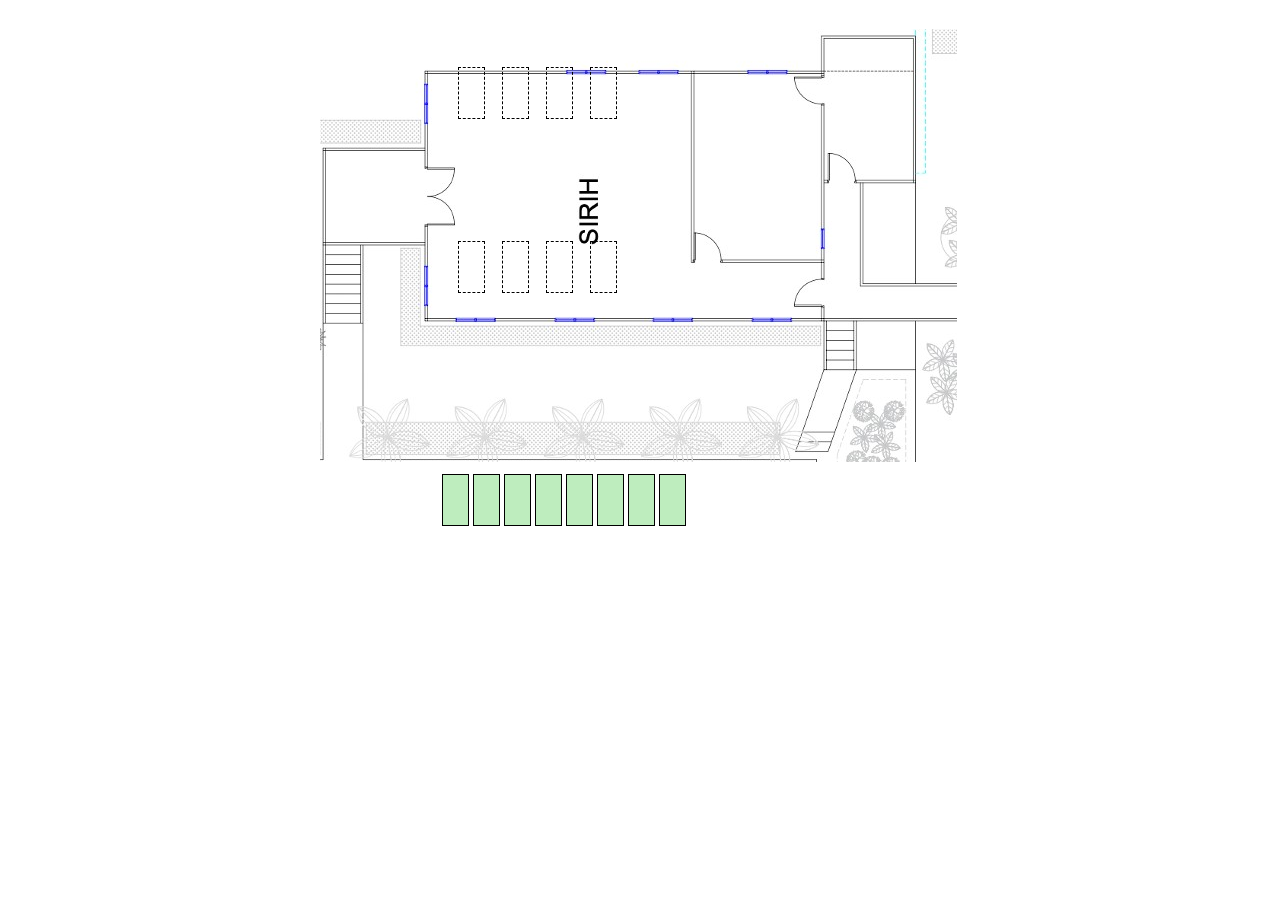
<file: index.html>
<!DOCTYPE html>
<html lang="en">
    <head>
        <meta charset="utf-8" />
        <meta http-equiv="X-UA-Compatible" content="IE=edge" />
        <meta name="viewport" content="width=device-width, initial-scale=1.0">
        <title>Layout Sireh</title>
        <link href="https://cdn.jsdelivr.net/npm/bootstrap@5.0.2/dist/css/bootstrap.min.css" rel="stylesheet" integrity="sha384-EVSTQN3/azprG1Anm3QDgpJLIm9Nao0Yz1ztcQTwFspd3yD65VohhpuuCOmLASjC" crossorigin="anonymous">
        <script src="https://cdn.jsdelivr.net/npm/bootstrap@5.0.2/dist/js/bootstrap.bundle.min.js" integrity="sha384-MrcW6ZMFYlzcLA8Nl+NtUVF0sA7MsXsP1UyJoMp4YLEuNSfAP+JcXn/tWtIaxVXM" crossorigin="anonymous"></script>
        <link rel="stylesheet" href="assets/css/sireh.css" />
    </head>

    <body>
        <div class="content" style="padding:10px;">
            <div class="row">
                <div class="col-sm-12">
                    <div class="card" id="sireh">
                        <div class="card-body">
                            <div class="wrapper" style="margin-top: 45px;">
                                <div class="drag-container" style="margin-right: 15px; margin-left: 20px;border-style: dashed;"></div>
                                <div class="drag-container" style="margin-right: 15px; border-style: dashed;"></div>
                                <div class="drag-container" style="margin-right: 15px; border-style: dashed;"></div>
                                <div class="drag-container" style="margin-right: 15px; border-style: dashed;"></div>
                            </div>

                            <div class="wrapper" style="margin-top: 118px;">
                                <div class="drag-container" style="margin-right: 15px; margin-left: 20px;border-style: dashed;"></div>
                                <div class="drag-container" style="margin-right: 15px; border-style: dashed;"></div>
                                <div class="drag-container" style="margin-right: 15px; border-style: dashed;"></div>
                                <div class="drag-container" style="margin-right: 15px; border-style: dashed;"></div>
                            </div>
                        </div>
                    </div>
                </div>
                <div class="col-sm-12">
                    <div class="card">
                        <div class="card-body">
                            <div class="wrapper">
                                <div class="drag-container">
                                    <div class="drag-item drag-item--green" draggable="true"></div>
                                </div>
                                <div class="drag-container">
                                    <div class="drag-item drag-item--green" draggable="true"></div>
                                </div>
                                <div class="drag-container">
                                    <div class="drag-item drag-item--green" draggable="true"></div>
                                </div>
                                <div class="drag-container">
                                    <div class="drag-item drag-item--green" draggable="true"></div>
                                </div>
                                <div class="drag-container">
                                    <div class="drag-item drag-item--green" draggable="true"></div>
                                </div>
                                <div class="drag-container">
                                    <div class="drag-item drag-item--green" draggable="true"></div>
                                </div>
                                <div class="drag-container">
                                    <div class="drag-item drag-item--green" draggable="true"></div>
                                </div>
                                <div class="drag-container">
                                    <div class="drag-item drag-item--green" draggable="true"></div>
                                </div>
                            </div>
                        </div>
                    </div>
                </div>
            </div>
        </div>

        <script src="https://cdn.jsdelivr.net/npm/@popperjs/core@2.9.2/dist/umd/popper.min.js" integrity="sha384-IQsoLXl5PILFhosVNubq5LC7Qb9DXgDA9i+tQ8Zj3iwWAwPtgFTxbJ8NT4GN1R8p" crossorigin="anonymous"></script>
        <script src="https://cdn.jsdelivr.net/npm/bootstrap@5.0.2/dist/js/bootstrap.min.js" integrity="sha384-cVKIPhGWiC2Al4u+LWgxfKTRIcfu0JTxR+EQDz/bgldoEyl4H0zUF0QKbrJ0EcQF" crossorigin="anonymous"></script>
        <script src="assets/js/sireh.js"></script>
    </body>
</html>
</file>
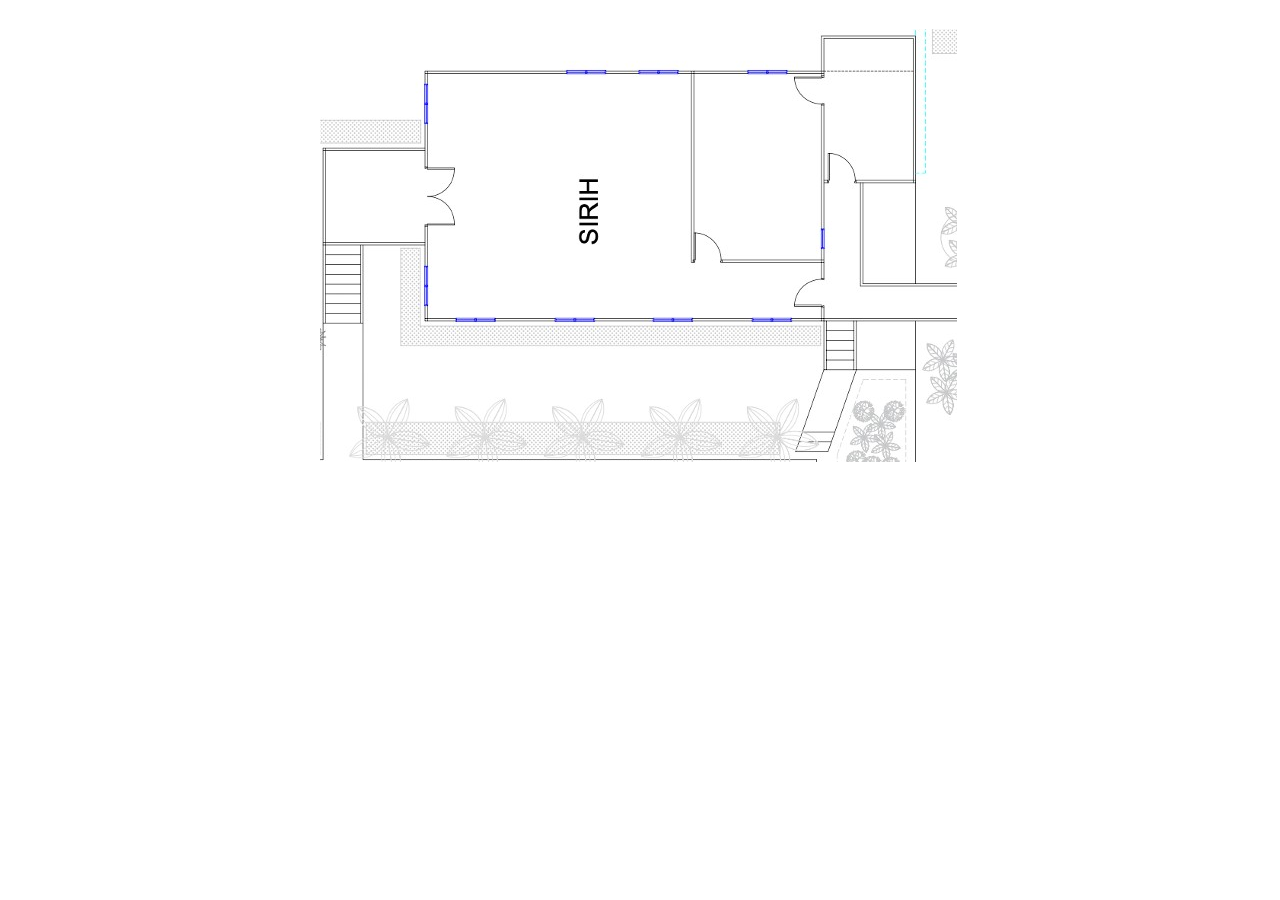
<file: index copy.html>
<!DOCTYPE html>
<html lang="en">
    <head>
        <meta charset="utf-8" />
        <meta http-equiv="X-UA-Compatible" content="IE=edge" />
        <meta name="viewport" content="width=device-width, initial-scale=1.0">
        <title>Layout Sireh</title>
        <link href="https://cdn.jsdelivr.net/npm/bootstrap@5.0.2/dist/css/bootstrap.min.css" rel="stylesheet" integrity="sha384-EVSTQN3/azprG1Anm3QDgpJLIm9Nao0Yz1ztcQTwFspd3yD65VohhpuuCOmLASjC" crossorigin="anonymous">
        <script src="https://cdn.jsdelivr.net/npm/bootstrap@5.0.2/dist/js/bootstrap.bundle.min.js" integrity="sha384-MrcW6ZMFYlzcLA8Nl+NtUVF0sA7MsXsP1UyJoMp4YLEuNSfAP+JcXn/tWtIaxVXM" crossorigin="anonymous"></script>
        <link rel="stylesheet" href="assets/css/sireh.css" />
    </head>

    <body>
        <div class="content" style="padding:10px;">
            <div class="row">
                <div class="col-sm-12">
                    <div class="card" id="sireh">
                        <div class="card-body">

                        </div>
                    </div>
                </div>
                <div class="col-sm-12">
                    <div class="card">
                        <div class="card-body">
                        </div>
                    </div>
                </div>
            </div>
        </div>

        <script src="https://cdn.jsdelivr.net/npm/@popperjs/core@2.9.2/dist/umd/popper.min.js" integrity="sha384-IQsoLXl5PILFhosVNubq5LC7Qb9DXgDA9i+tQ8Zj3iwWAwPtgFTxbJ8NT4GN1R8p" crossorigin="anonymous"></script>
        <script src="https://cdn.jsdelivr.net/npm/bootstrap@5.0.2/dist/js/bootstrap.min.js" integrity="sha384-cVKIPhGWiC2Al4u+LWgxfKTRIcfu0JTxR+EQDz/bgldoEyl4H0zUF0QKbrJ0EcQF" crossorigin="anonymous"></script>

    </body>
</html>
</file>
<file: assets/css/sireh.css>
#bedroom-layout{
    padding: 10px;
}

#sireh{
    background-image: url("../img/Sirih.jpg");
    background-repeat: no-repeat;
    background-size: auto;
    background-position: center center;
    width:100%;
    float:right;
    margin:2px;
    height:450px;
}	

@media only screen and (max-width: 600px) {
    #sireh {
        background-image: url('../img/Sirih.jpg');
    }
}

.wrapper {
    margin: 0 auto;
    width: 100%;
    max-width: 400px;
    text-align: center;
    display: flex;
    flex-wrap: wrap;
  }
  
  .drag-container {
    flex: 0 0 auto;
    margin: 2px;
    width: 25px; min-height: 50px;
    display: inline-block;
    /* padding: 10px; */
    border: 1px solid black;
    /* border-style: dashed; */
  }
  
  .drag-item {
    width: 100%; height: 50px;
    transition: box-shadow ease-out 350ms;
  }
  
  .drag-item--touchmove {
    box-shadow: 0 .5rem 1rem rgba(0,0,0,.15);
  }
  
  .drag-item--red {
    background-color: red;
  }
  
  .drag-item--blue {
    background-color: blue;
  }
  
  .drag-item--green {
    background-image: url("https://cdn-icons-png.flaticon.com/512/1421/1421475.png");
    background-repeat: no-repeat;
    background-size: contain;
    background-position: center center;
    height: 100%;
    background-color: rgba(157, 228, 157, 0.663);
  }
  
  .drag-over {
    background-color: rgba(0,0,0,0.1);
  }
  
  .drag-start {
    background: none;
  }
</file>
